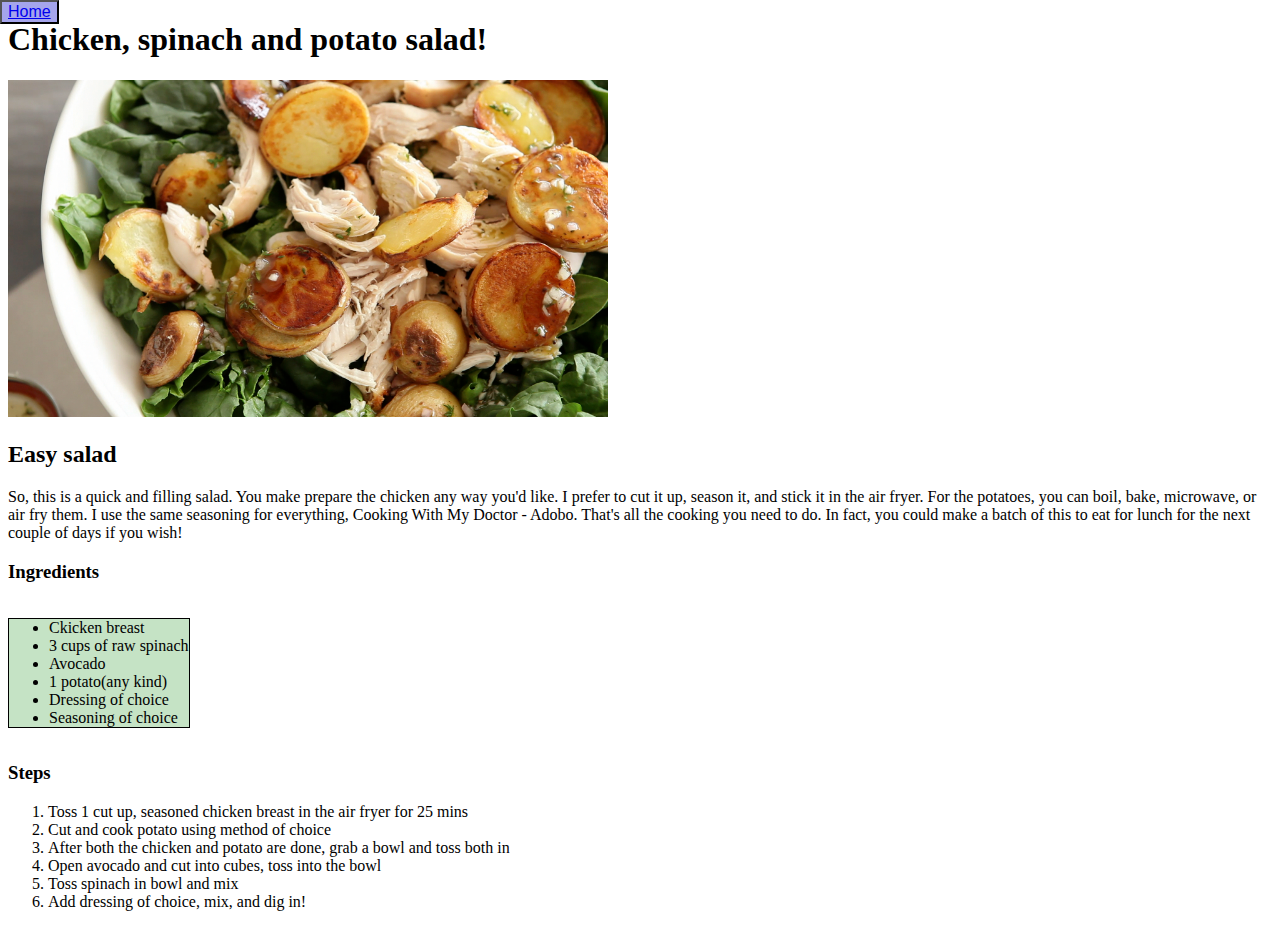
<file: recipes/chickensalad.html>
<!DOCTYPE html>
<html lang="en">
<head>
    <meta charset="UTF-8">
    <meta http-equiv="X-UA-Compatible" content="IE=edge">
    <meta name="viewport" content="width=device-width, initial-scale=1.0">
    <link rel ="stylesheet" href="style.css">
    <title>Document</title>
</head>
<body>
    <h1>Chicken, spinach and potato salad!</h1>
    <button id="homebutton"><a href="../index.html">Home</a></button>
      <img class = "chicken" src="../images/chickensalad.png" alt="Image of chicken, spinach, and potato salad in bowl">
        <h2>Easy salad</h2>
          <p>So, this is a quick and filling salad. You make prepare the chicken any way you'd like. I prefer to cut it up, season it,
            and stick it in the air fryer. For the potatoes, you can boil, bake, microwave, or air fry them. I use the same seasoning
            for everything, Cooking With My Doctor - Adobo. That's all the cooking you need
            to do. In fact, you could make a batch of this to eat for lunch for the next couple of days if you wish!
          </p>
        <h3>Ingredients</h3>
          <ul class ="chickenstuff">
            <li>Ckicken breast</li>
            <li>3 cups  of raw spinach</li>
            <li>Avocado</li>
            <li>1 potato(any kind)</li>
            <li>Dressing of choice</li>
            <li>Seasoning of choice</li>
          </ul>
        <h3>Steps</h3>
          <ol>
            <li>Toss 1 cut up, seasoned chicken breast in the air fryer for 25 mins</li>
            <li>Cut and cook potato using method of choice</li>
            <li>After both the chicken and potato are done, grab a bowl and toss both in</li>
            <li>Open avocado and cut into cubes, toss into the bowl</li>
            <li>Toss spinach in bowl and mix</li>
            <li>Add dressing of choice, mix, and dig in!</li>
          </ol>
</body>
</html>
</file>
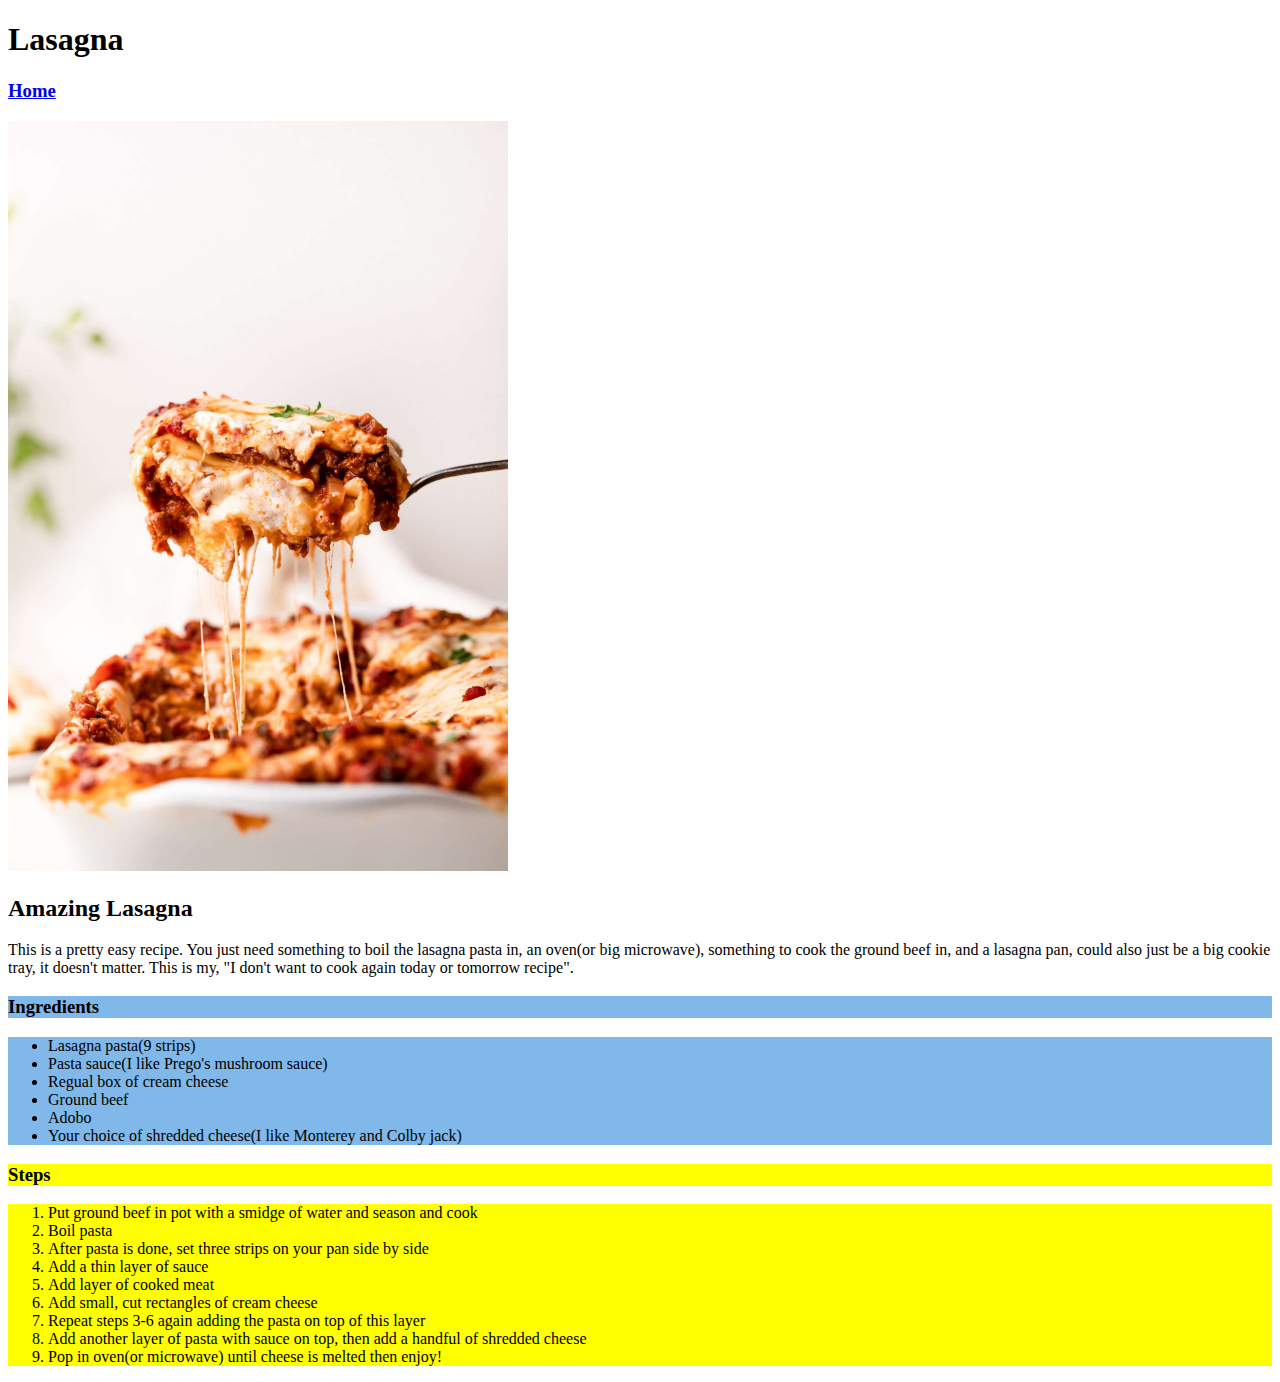
<file: recipes/lasagna.html>
<!DOCTYPE html>
<html lang="en">
<head>
    <meta charset="UTF-8">
    <meta http-equiv="X-UA-Compatible" content="IE=edge">
    <meta name="viewport" content="width=device-width, initial-scale=1.0">
    <link rel ="stylesheet" href="style.css">
    <title>Document</title>
</head>
<body>
    <h1>Lasagna</h1>
    <h3><a href="../index.html">Home</a></h3>
      <img class="lasagnapic" src="../images/lasagnapic.jpg" alt="mouth watering 
      lasagna picked up by fork">

        <h2>Amazing Lasagna</h2>
         
        <p>This is a pretty easy recipe. You just need something to 
            boil the lasagna pasta in, an oven(or big microwave),
            something to cook the ground beef in, and a lasagna pan,
            could also just be a big cookie tray, it doesn't matter.
            This is my, "I don't want to cook again today or tomorrow 
            recipe".
        </p>
        <h3 class="lasagnastuff">Ingredients</h3>
          <ul class="lasagnalist">
            <li>Lasagna pasta(9 strips)</li>
            <li>Pasta sauce(I like Prego's mushroom sauce)</li>
            <li>Regual box of cream cheese</li>
            <li>Ground beef</li>
            <li>Adobo</li>
            <li>Your choice of shredded cheese(I like Monterey and Colby jack)</li>
            </ul>
        <h3 id="lasagnasteps">Steps</h3>
          <ol id="lasagnasteplist">
            <li>Put ground beef in pot with a smidge of water and season and cook</li>
            <li>Boil pasta</li>
            <li>After pasta is done, set three strips on your pan side by side</li>
            <li>Add a thin layer of sauce</li>
            <li>Add layer of cooked meat</li>
            <li>Add small, cut rectangles of cream cheese</li>
            <li>Repeat steps 3-6 again adding the pasta on top of this layer</li>
            <li>Add another layer of pasta with sauce on top, then add a handful of shredded cheese</li>
            <li>Pop in oven(or microwave) until cheese is melted then enjoy!</li>
          </ol>

</body>
</html>
</file>
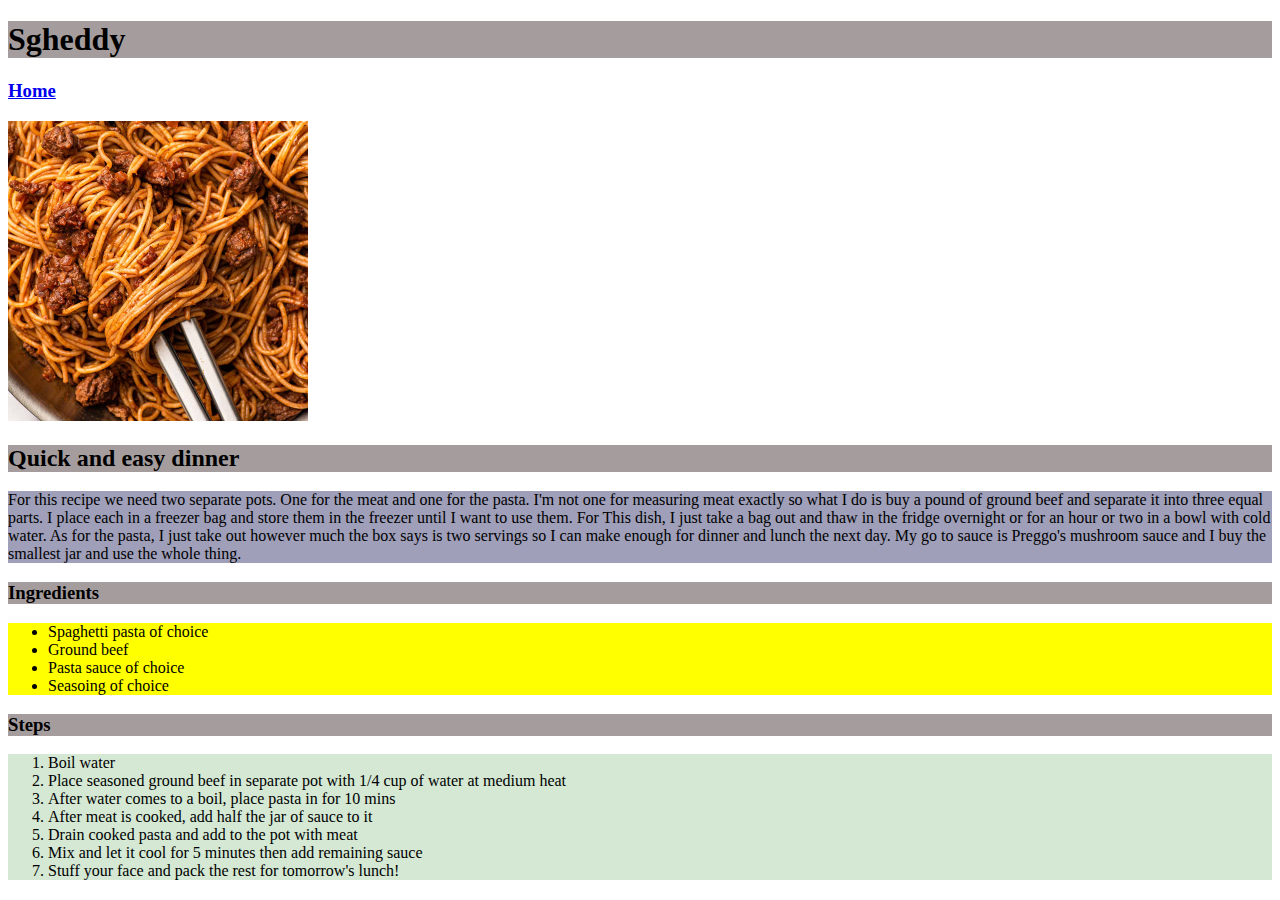
<file: recipes/sgheddy.html>
<!DOCTYPE html>
<html lang="en">
<head>
    <meta charset="UTF-8">
    <meta http-equiv="X-UA-Compatible" content="IE=edge">
    <meta name="viewport" content="width=device-width, initial-scale=1.0">
    <link rel ="stylesheet" href="style.css">
    <title>Document</title>
</head>
<body>
    <h1 class="sgheddy one">Sgheddy</h1>
    <h3><a href="../index.html">Home</a></h3>
    <img class= "sgheddypic" src="../images/sgheddy.jpg" alt="Picture of spaghetti in a pot">
       <h2 class="sgheddy two">Quick and easy dinner</h2> 
         <p class="sgheddy para">For this recipe we need two separate pots. One for the meat and one for the pasta. I'm not one for
            measuring meat exactly so what I do is buy a pound of ground beef and separate it into three equal
            parts. I place each in a freezer bag and store them in the freezer until I want to use them. For This
            dish, I just take a bag out and thaw in the fridge overnight or for an hour or two in a bowl with cold water.
            As for the pasta, I just take out however much the box says is two servings so I can make enough for dinner and lunch
            the next day. My go to sauce is Preggo's mushroom sauce and I buy the smallest jar and use the whole thing.
         </p>
           
         <h3 class="sgheddy three">Ingredients</h3>
           <ul class="sgheddylist">
              <li>Spaghetti pasta of choice</li>
              <li>Ground beef</li>
              <li>Pasta sauce of choice</li>
              <li>Seasoing of choice</li>
           </ul>
        
        <h3 class="sgheddy four">Steps</h3>
          <ol class ="sgheddysteps">
            <li>Boil water</il>
            <li>Place seasoned ground beef in separate pot with 1/4 cup of water at medium heat</li>
            <li>After water comes to a boil, place pasta in for 10 mins</li>
            <li>After meat is cooked, add half the jar of sauce to it</li>
            <li>Drain cooked pasta and add to the pot with meat</li>
            <li>Mix and let it cool for 5 minutes then add remaining sauce</li>
            <li>Stuff your face and pack the rest for tomorrow's lunch!</li>
          </ol>
</body>
</html>
</file>
<file: recipes/style.css>
/*chickensalad.html style*/
.chicken {
    height: auto;
    width: 600px;
}

#homebutton {
    background-color: rgb(165, 165, 236);
    position: absolute;
    top: 0;
    left: 0;
    font-size: 16px;

}

.chickenstuff,
.chickensteps {
    border: 1px solid black;
    display: inline-block;
    background-color: rgb(197, 227, 197);
}

.chickenheading,
.secondchickenheading,
.bigchickenheading {
    background-color: yellow;
}

/*lasagna.html style*/
.lasagnapic {
    height: auto;
    width: 500px;
}

.lasagnastuff ,
.lasagnalist {
    background-color: rgb(127, 184, 233);
}

#lasagnasteps,
#lasagnasteplist {
    background-color: yellow;

}

.amazinglasagna,
.lasagnapara {
    background-color: rgb(222, 153, 153);
}

.lasagnapara {
    font-weight:900;
    font-size: 20px;
}

/*sgheddy.html style*/
.sgheddypic {
    height: 300px;
    width: auto;
}

.sgheddysteps {
    background-color: rgb(212, 232, 212);
}

 .sgheddy {
    background-color: rgb(165, 157, 157);
}

.para {
    background-color: rgb(159, 159, 185);
}

.sgheddylist {
    background-color: yellow;
}
</file>
